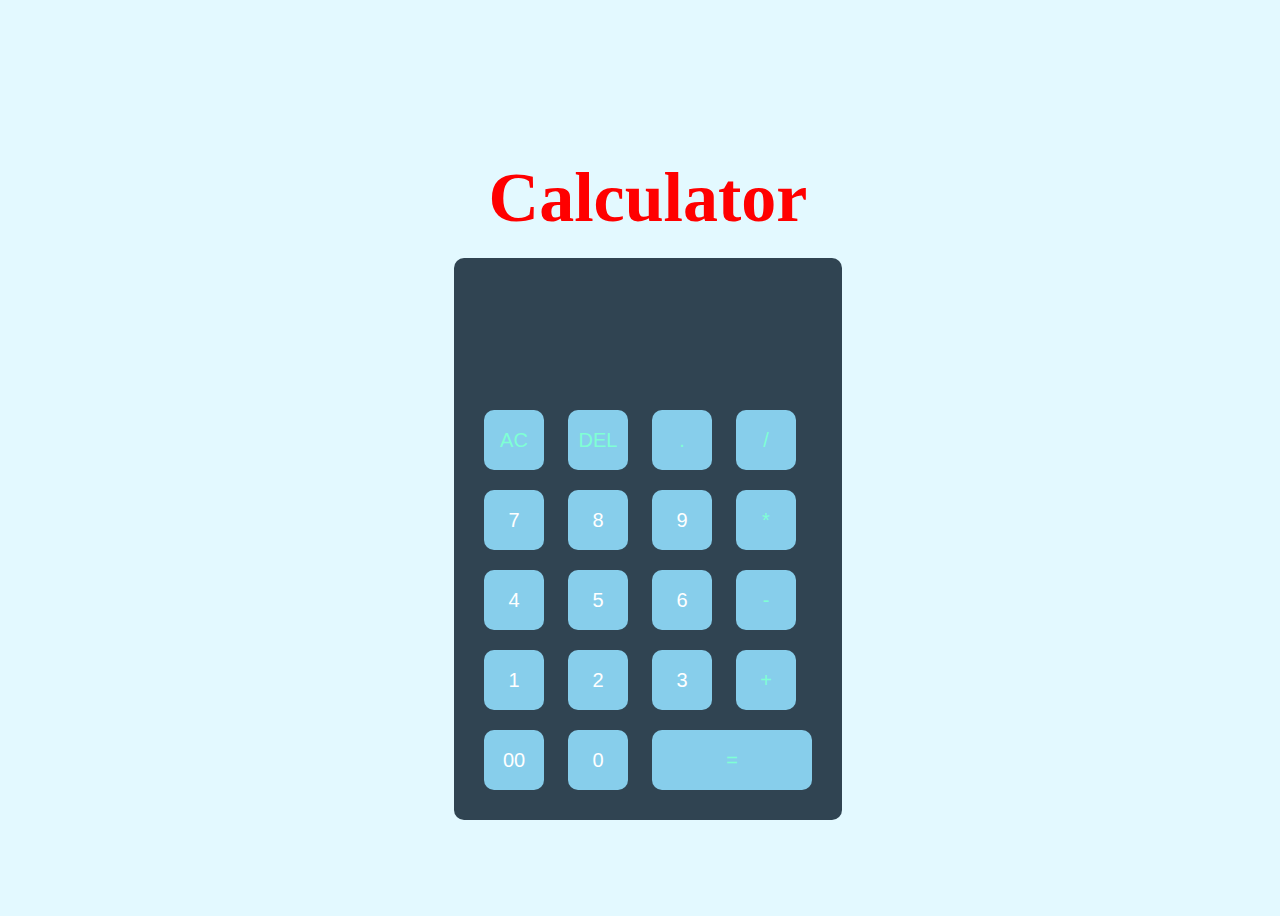
<file: calculator .html>
<!DOCTYPE html>
<html lang="en">
<head>
    <meta charset="UTF-8">
    <meta name="viewport" content="width=device-width, initial-scale=1.0">
    <title>Anil</title>
    <link rel="stylesheet" href="calculator.css">
</head>
<body>
    
    <div class="container">
        
      
        <h2 id="head">Calculator</h2>
        <div class="calculator">
            
         
            <form>
                <div class="display">
                  
                    <input type="text" name="display">  
                </div>
                <div>
                    <input type="button" value="AC" onclick="display.value = ' '" class="mysymbol number">
                    <input type="button" value="DEL" onclick= "display.value= display.value.toString().slice(0,-1)" class="mysymbol number">
                    <input type="button" value="."onclick="display.value += '.'" class="mysymbol number">
                    <input type="button" value="/"onclick="display.value += '/'" class="mysymbol number">
                </div>
                <div>
                    <input type="button" value="7" onclick="display.value += '7'" class="number">
                    <input type="button" value="8"onclick="display.value += '8'"class="number">
                    <input type="button" value="9"onclick="display.value += '9'"class="number">
                    <input type="button" value="*"onclick="display.value += '*'" class="mysymbol number">
                </div>
                <div>
                    <input type="button" value="4"onclick="display.value += '4'"class="number">
                    <input type="button" value="5"onclick="display.value += '5'"class="number">
                    <input type="button" value="6"onclick="display.value += '6'"class="number">
                    <input type="button" value="-"onclick="display.value += '-'" class="mysymbol number">
                </div>
                <div>
                    <input type="button" value="1"onclick="display.value += '1'"class="number">
                    <input type="button" value="2"onclick="display.value += '2'"class="number">
                    <input type="button" value="3"onclick="display.value += '3'"class="number">
                    <input type="button" value="+" onclick="display.value += '+'" class="mysymbol number">
                </div>
                <div>
                    <input type="button" value="00"onclick="display.value += '00'"class="number">
                    <input type="button" value="0"onclick="display.value += '0'"class="number">
                    <input type="button" value="="onclick="display.value= eval(display.value)" class="hello mysymbol number">
                   
                </div>


            </form>
        </div>
    </div>
    
</body>
</html>
</file>
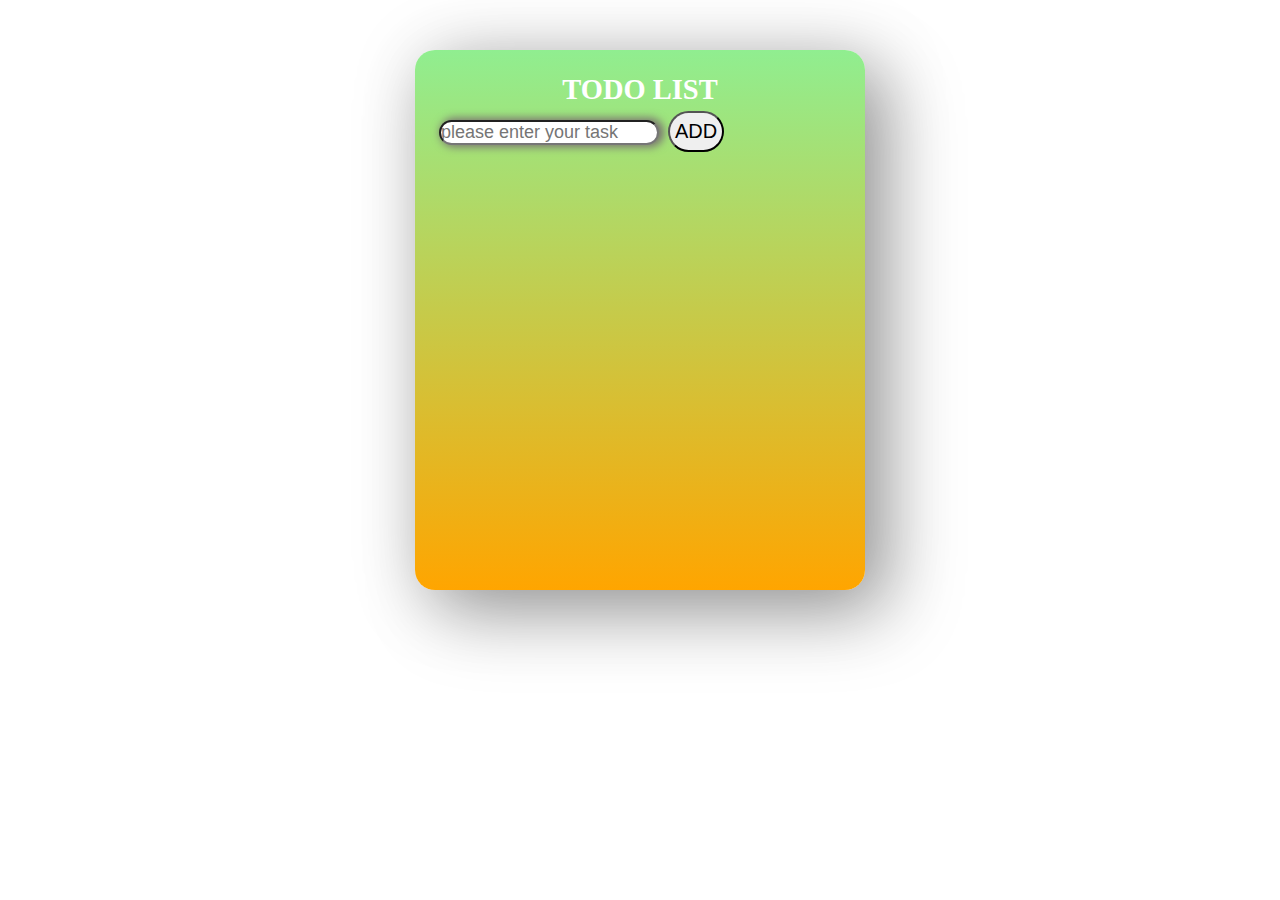
<file: TODOAPP.html>
<!DOCTYPE html>
<html lang="en">
<head>
    <meta charset="UTF-8">
    <meta name="viewport" content="width=device-width, initial-scale=1.0">
    <title>Document</title>
    <link rel="stylesheet" href="TODOLIST.css">
    <script src="TODOLIST.js" defer></script>
</head>
<body>
    <div class="container">
        <div class="box">

            <h1 class="head">TODO LIST</h1>
            <input type="text"   placeholder="please enter your task"  id="input">
            <button type="button" id="add" >ADD</button>
            <ul id="list"></ul>
        </div>
    </div>
</body>
</html>
</file>
<file: calculator.css>
body{
    background-color: #e3f9ff;
    width:100%;
    height:100vh;
  
    overflow: hidden;
}
#head{
   margin: auto;
   position: relative;
   /* top: 50px; */
   text-align: center;
   color: red;
   font-size: 70px;
   font-weight: 20px;
    
}
.container{
    position: relative;
    top: 150px;
}
 
.calculator{
    background-color:#304452;
    padding: 20px;
    border-radius: 10px;
  width: fit-content;
  position: relative;
 margin: auto;
 top:20px;
 
          
    
}
.calculator form input{
    border: 0;
 
    width: 60px;
    height: 60px;
    border-radius: 10px;
    box-shadow: -8px, -8px 15px rgba(255,255,255,0.1),5px, 5px 15px rgba(0,0,0,0.2 );
    background:transparent;
    font-size: 20px;
    color:#fff;
    cursor: pointer;
    margin: 10px;
}
 .display{
    display: flex;
    justify-content: flex-end;
    margin: 20px 0px;
    
}
 .display input{
    text-align: right;
    flex:1;
    font-size: 45px;
    width: 100%;
}
 form input.hello{
    width: 160px;
}
form input.mysymbol{
    color:aquamarine
}
  form input.number{
    background-color:skyblue;
    

}
</file>
<file: TODOLIST.css>
*{
    margin: 0;
    padding: 0;
    box-sizing: border-box;
}


.box{
    position: relative;
    width:450px;
    padding: 24px;
    height:60vh;
    background: linear-gradient(lightgreen , orange);
    border-radius: 20px;
    box-shadow: 25px 25px 75px rgba(0,0,0,0.25),10px 10px 70px rgba(0,0,0,0.25);
    position: relative;
    top: 50px;
    margin: auto;
}
.head{
    width: 100%;
    font-weight: 600px;
    text-align: center;
    color:white;
    font-size: 1.78em;
    
    background-size:auto;
}
#input{
    width:220px;
                          
    border-radius: 30px;
   
    font-size: 18px;
    box-shadow: 3px 0px 8px 2px rgb(121, 113, 113);
    
}

#add{
    padding: 10px;
    margin: 5px;
  
    padding:7px 5px;
    border-radius: 70px;
   
    font-size:20px;
    
}
#list{
    color:white;
    font-size: 20px;
    font-weight: 200;
    list-style-type: none;
}


/* button #delt{
    padding: 50px;
    position: relative;
    right: 0px;
    background-color: aqua;
} */
/* li{
    list-style-type: none;
    font-size: 25px;
    position: relative;
    background-color: #2f363e;
    padding: 16px;
    margin:15px;
    color:white;
    font-size: 500px;
    cursor: pointer;
    border-radius: 30px;
    width: 75%;
    box-shadow: 3px 0px 8px 2px #fff;
}
li::before{
content: " ";
position: absolute;
width:30px;
height:5px;
right:12px;
background-color: red;
transform: rotate(45deg);
}
li:after{
    content: " ";
position: absolute;
width:30px;

right:12px;
background-color: red;
transform: rotate(-45deg);
}
#list{
    position: relative;
    height: 400px;
    overflow-y: auto;
} */
</file>
